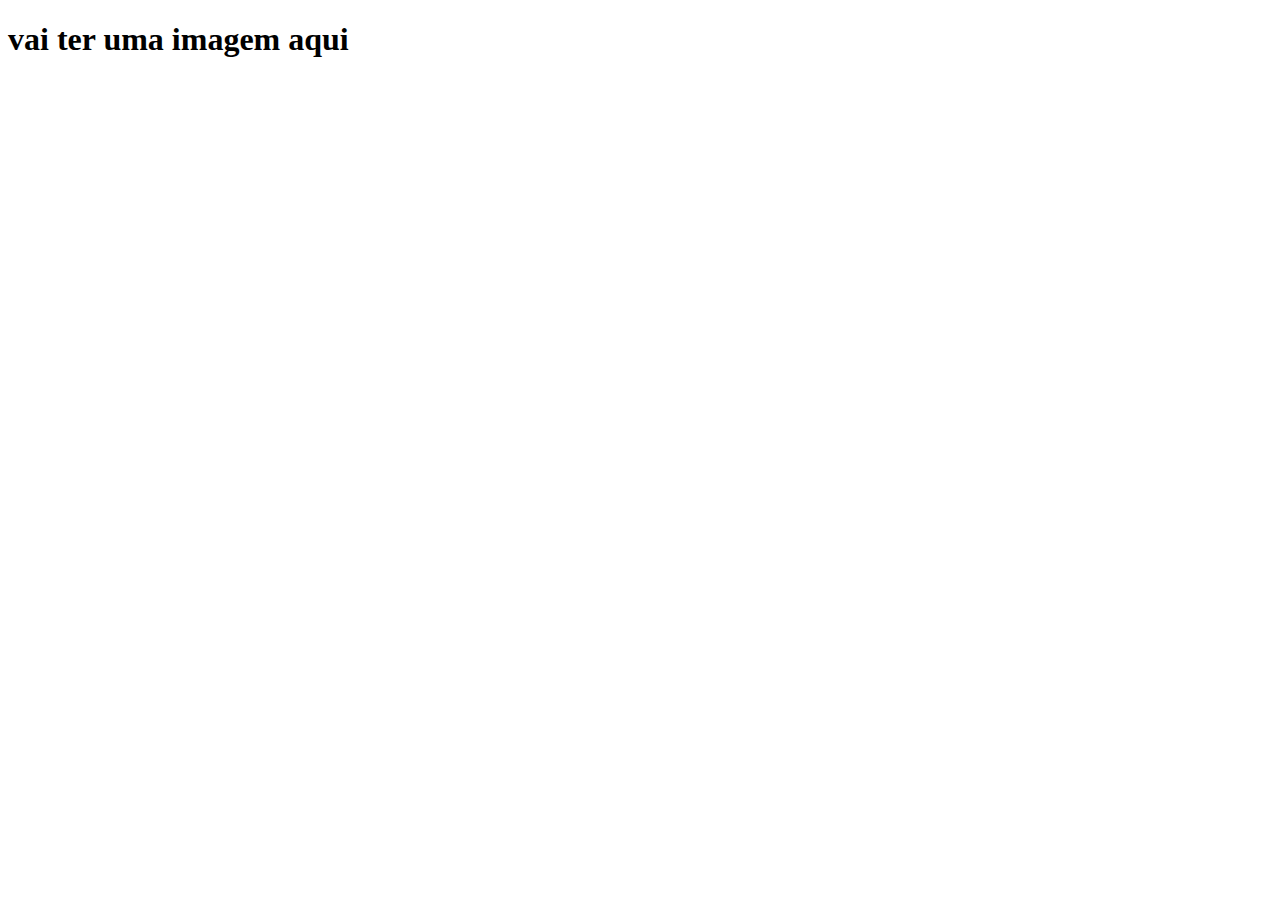
<file: site.html.css/site.html.css.criativo/index.html>
<!DOCTYPE html>
<html lang="en">
<head>
    <meta charset="UTF-8">
    <meta http-equiv="X-UA-Compatible" content="IE=edge">
    <meta name="viewport" content="width=device-width, initial-scale=1.0">
    <title>Document</title>
</head>
<body>
    <h1>vai ter uma imagem aqui</h1>
</body>
</html>
</file>
